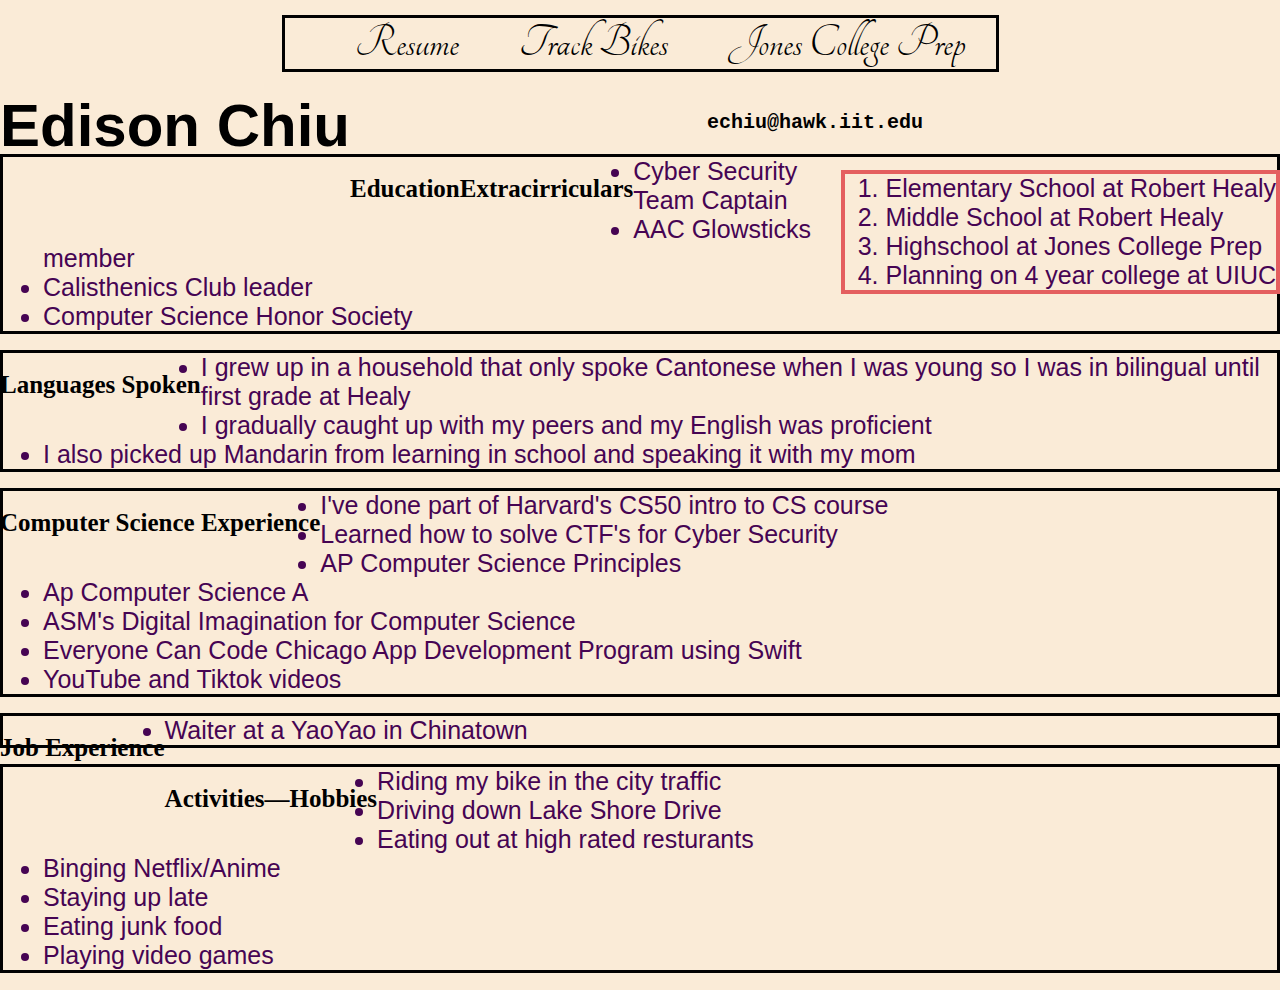
<file: index.html>
<!DOCTYPE html>
<html lang="en">
  <head>
    <meta charset="utf-8">
    <title>Resume</title>
    <link rel="stylesheet" href="css/normalize.css">
    <link rel="stylesheet" href="css/style.css">
    <link rel="stylesheet" href="https://fonts.googleapis.com/css?family=Tangerine">
  </head>

  <body>
    <!--Navigation-->
    <header>
      <nav id="main-navbar">
        <div id="navbar-container">
          <ul>
            <li><a href="index.html" title="resume">Resume</a></li>
            <li><a href="bike.html" title="bike">Track Bikes</a></li>
            <li><a href="jones.html" title="jcp">Jones College Prep</a></li>
          </ul>
        </div>
      </nav>
    </header>
    
    <h1 id="name">Edison Chiu</h1>
    <h3 id="email">echiu&#64;hawk&#46;iit&#46;edu</h3>
    
    <!--Education-->
    <section>
    <h2>Education</h2>
    <ol id="education">
      <li class="fixed_li">Elementary School at Robert Healy</li>
      <li class="fixed_li">Middle School at Robert Healy</li>
      <li class="fixed_li">Highschool at Jones College Prep</li>
      <li class="fixed_li">Planning on 4 year college at UIUC</li> 
    </ol>
    </section>
    
    <!--Extracirriculars-->
    <section>
    <h2>Extracirriculars</h2>
    <ul>
      <li class="fixed_li">Cyber Security Team Captain</li>
      <li class="fixed_li">AAC Glowsticks member</li>
      <li class="fixed_li">Calisthenics Club leader</li>
      <li class="fixed_li">Computer Science Honor Society</li>
    </ul> 
    </section>
    
    <!--Languages spoken-->
    <section>
    <h2>Languages Spoken</h2>
    <ul>
      <li class="fixed_li">I grew up in a household that only spoke Cantonese when I was young so I was in bilingual until first grade at Healy</li>
      <li class="fixed_li">I gradually caught up with my peers and my English was proficient</li>
      <li class="fixed_li">I also picked up Mandarin from learning in school and speaking it with my mom</li>
    </ul>
    </section>
    
    <section>
    <h2>Computer Science Experience</h2>
    <ul>
      <li class="fixed_li">I've done part of Harvard&#39;s CS50 intro to CS course</li>
      <li class="fixed_li">Learned how to solve CTF&#39;s for Cyber Security</li>
      <li class="fixed_li">AP Computer Science Principles</li>
      <li class="fixed_li">Ap Computer Science A</li>
      <li class="fixed_li">ASM&#39;s Digital Imagination for Computer Science</li>
      <li class="fixed_li">Everyone Can Code Chicago App Development Program using Swift</li>
      <li class="fixed_li">YouTube and Tiktok videos</li>
    </ul>
    </section>
      
    <!--Jobs-->
    <section>
    <h2>Job Experience</h2>
    <ul>
      <li class="fixed_li">Waiter at a YaoYao in Chinatown</li>
    </ul>
    </section>
    
    <!--Activities/Hobbies-->
    <section>
    <h2>Activities&#8212;Hobbies</h2>
    <ul>
      <li class="fixed_li">Riding my bike in the city traffic</li>
      <li class="fixed_li">Driving down Lake Shore Drive</li>
      <li class="fixed_li">Eating out at high rated resturants</li>
      <li class="fixed_li">Binging Netflix/Anime</li>
      <li class="fixed_li">Staying up late</li>
      <li class="fixed_li">Eating junk food</li>
      <li class="fixed_li">Playing video games</li>
    </ul>
    </section>
  </body>
</html>
</file>
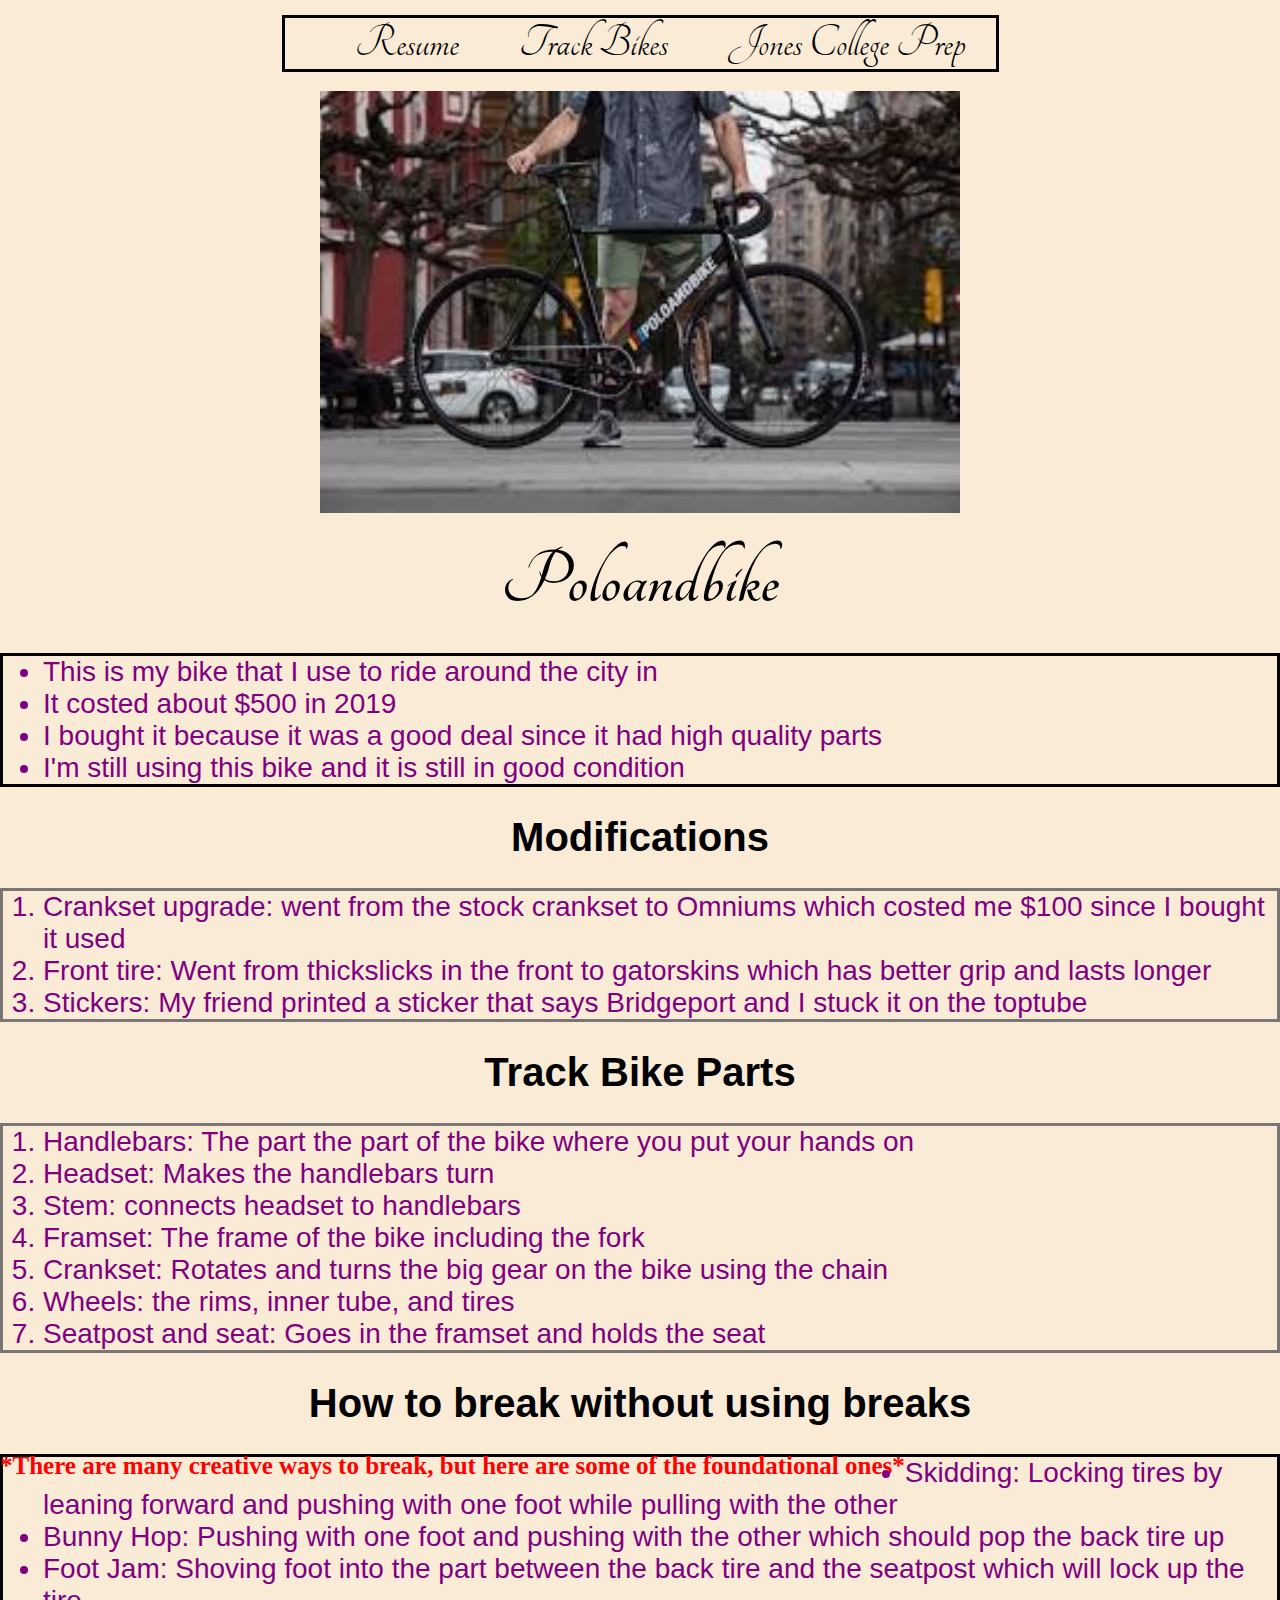
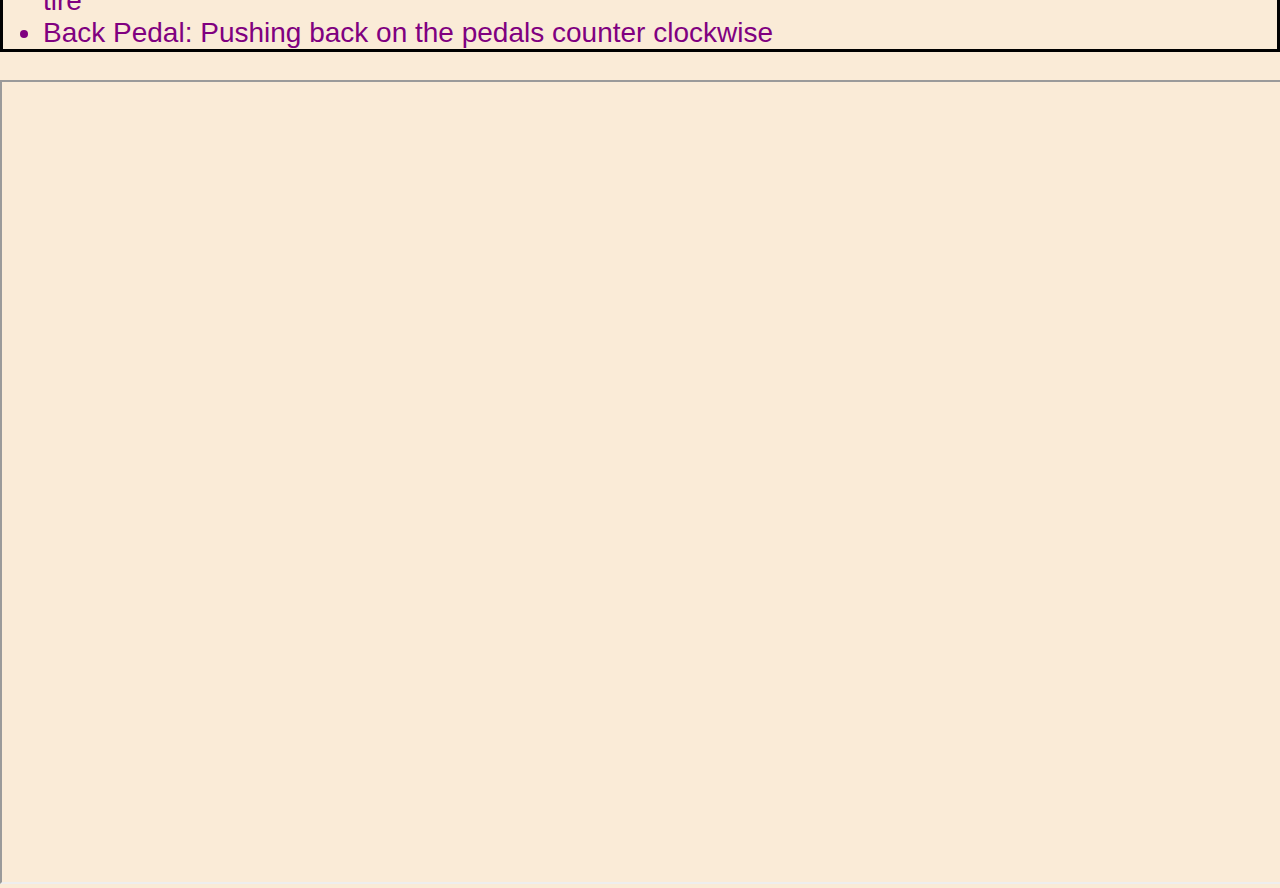
<file: bike.html>
<!DOCTYPE html>
<html lang="en">
  <head>
    <meta charset="utf-8">
    <title>Track Bikes</title>
    <link rel="stylesheet" href="css/normalize.css">
    <link rel="stylesheet" href="css/style.css">
    <link rel="stylesheet" href="https://fonts.googleapis.com/css?family=Tangerine">
  </head>

  <body>
    <!--Navigation-->
    <header>
      <nav id="main-navbar">
        <div id="navbar-container">
          <ul>
            <li><a href="index.html" title="resume">Resume</a></li>
            <li><a href="bike.html" title="bike">Track Bikes</a></li>
            <li><a href="jones.html" title="jcp">Jones College Prep</a></li>
          </ul>
        </div>
      </nav>
    </header>
    
    <img id="bike" src="media/bike.jpg" alt="My track bike">

    <!--My own track bike-->
    <section>
    <h1 id="title">Poloandbike</h1>
    <ul class="bike_lists">
      <li>This is my bike that I use to ride around the city in</li>
      <li>It costed about &#36;500 in 2019</li>
      <li>I bought it because it was a good deal since it had high quality parts</li>
      <li>I&#x27;m still using this bike and it is still in good condition</li>
    </ul>
    
    <!--Modifications-->
    <h1>Modifications</h1>
    <ol class="bike_lists">
      <li>Crankset upgrade&#x3A; went from the stock crankset to Omniums which costed me &#36;100 since I bought it used</li>
      <li>Front tire&#x3A; Went from thickslicks in the front to gatorskins which has better grip and lasts longer</li>
      <li>Stickers&#x3A; My friend printed a sticker that says Bridgeport and I stuck it on the toptube</li>
    </ol>
    </section>

    <!--Parts of the bike-->
    <section>
    <h1>Track Bike Parts</h1>
    <ol class="bike_lists">
      <li>Handlebars&#x3A; The part the part of the bike where you put your hands on</li>
      <li>Headset&#x3A; Makes the handlebars turn</li>
      <li>Stem&#x3A; connects headset to handlebars</li>
      <li>Framset&#x3A; The frame of the bike including the fork</li>
      <li>Crankset&#x3A; Rotates and turns the big gear on the bike using the chain</li>
      <li>Wheels&#x3A; the rims&#44; inner tube&#44; and tires</li>
      <li>Seatpost and seat&#x3A; Goes in the framset and holds the seat</li>
    </ol>
    </section>

    <!--How to Break-->
    <section>
    <h1>How to break without using breaks</h1>
    <h2 id="strong">*There are many creative ways to break&#44; but here are some of the foundational ones*</h2>
    <ul class="bike_lists">
      <li>Skidding&#x3A; Locking tires by leaning forward and pushing with one foot while pulling with the other</li>
      <li>Bunny Hop&#x3A; Pushing with one foot and pushing with the other which should pop the back tire up</li>
      <li>Foot Jam&#x3A; Shoving foot into the part between the back tire and the seatpost which will lock up the tire</li>
      <li>Back Pedal&#x3A; Pushing back on the pedals counter clockwise</li>
    </ul>
    </section>
    <!--Adding video or iframe-->
    <div><iframe id="video" src="https://www.youtube.com/embed/yWHdkK5j4yk" title="Bike Messenger Riding Fast and Fluid Through NYC Traffic" allow="accelerometer; autoplay; clipboard-write; encrypted-media; gyroscope; picture-in-picture" allowfullscreen></iframe></div>
    

  </body>
</html>
</file>
<file: css/style.css>
#main-navbar {
  background-color: #faebd7;
  overflow: hidden;
}

ul {
  border: .2rem solid black;
}

#main-navbar ul {
  list-style-type: none;
  margin: 15px;
  display: inline-block;
}

#main-navbar ul li {
  float: left;
}

#main-navbar ul li a{
  font-family:'Tangerine', serif;
  text-decoration: none;
  padding: 30px 30px;
  color:black;
  font-size: 3em;
}

#navbar-container{
  width: 100%;
  position: relative;
  text-align: center;
}

#main-navbar ul li a:hover {
  color: white;
}

#main-navbar #onpage {
  text-decoration: underline overline;
}

#bike {
  display: block;
  margin-left: auto;
  margin-right: auto;
  height: 50%;
  width: 50%;
}

#education {
  border: .3rem solid rgb(228, 95, 95);
  float: inline-end;
}

#video {
  text-align: center;
  margin: auto;
  height: 50em;
  width: 100%;
}

#lobby {
  display: block;
  margin-left: auto;
  margin-right: auto;
  float: unset;
}

#jones {
  display: block;
  margin-left: auto;
  margin-right: auto;
  height: 43.5rem;
}

body {
  background-color: #faebd7;
}

.fixed_li {
  color:rgb(70, 4, 83);
  font-size: 25px;
  margin: auto;
}

#name {
  text-align: center;
  font-size: 60px;
  padding: 0;
  margin: 0;
  font-family:Impact, Haettenschweiler, 'Arial Narrow Bold', sans-serif;
  float: inline-start;
}

#email {
  text-align: center;
  font-family: monospace;
  font-size: x-large;
  float: initial;
}

h2 {
  font-size: 25px;
  font-family: Georgia, 'Times New Roman', Times, serif;
  text-align: center;
  float: inline-start;
}

h1 {
  font-family: 'Lucida Sans', 'Lucida Sans Regular', 'Lucida Grande', 'Lucida Sans Unicode', Geneva, Verdana, sans-serif;
  text-align: center;
  font-size: 250%;
}

#title {
  font-size: 5rem;
  font-family: 'tangerine', serif;
  margin: 2%;
}

ol {
  border: .2rem solid rgb(122, 118, 118);
}

#strong {
  color: red;
  margin: auto;
  display: block;
}

.bike_lists {
  color: purple;
  font-size: 1.75rem;
  float: none;
}

#jcp_title {
  font-family: 'tangerine', serif;
  font-size: 5rem;
  color: rgb(50, 51, 0);
  margin: 5%;
  float: inline-end;
}

.jcp {
  margin-top: 1rem;
  font-family: 'Franklin Gothic Medium', 'Arial Narrow', Arial, sans-serif;
  font-size: 2rem;
  text-decoration: underline;
}

#unique_li {
  border: .2rem solid black;
}

.boxes {
  text-align: center;
  list-style: none;
  font-weight: lighter;
  font-family: Arial, Helvetica, sans-serif;
  font-size: 1.5rem;
}
</file>
